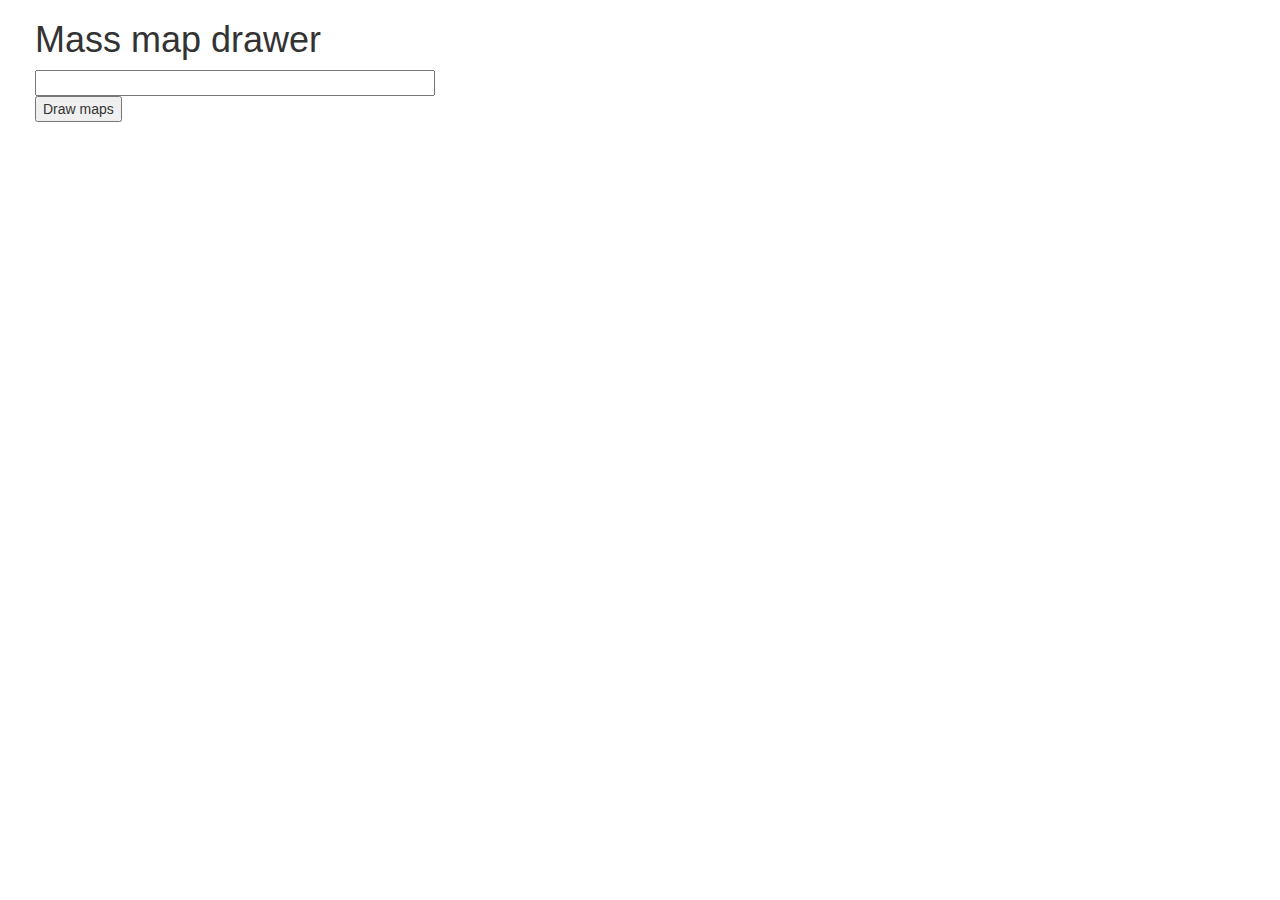
<file: frontend/drawmaps.html>
<!DOCTYPE html>
<html>
<head>
	<meta charset="utf-8">
	<title>Map drawing engine</title>
	<script type="text/javascript" src="http://maps.google.com/maps/api/js?key=AIzaSyCBGe-tLAd7dP12Oa3B4a_9Yj1otKFRvoQ"></script>
	<link rel="stylesheet" href="http://maxcdn.bootstrapcdn.com/bootstrap/3.3.6/css/bootstrap.min.css">
	<script src="js/angular.min.js" type="text/javascript" charset="utf-8"></script>
	<script>
		var app = angular.module('mapDrawer', []);
		app.controller('mapController', ['$scope', '$http', '$timeout', function($scope, $http, $timeout) {
			$scope.init = function() {
				$scope.myList = [];			
			};
			$scope.txt = 'hi';
			$scope.drawMaps = function() {
				var center = new google.maps.LatLng(39.149908, 22.153219);
				var mapOptions = {
					zoom: 1,
					center: center,
					mapTypeId: google.maps.MapTypeId.TERRAIN
				};
				$scope.myList = [];
				var tempList = $scope.motifList.trim().split(" ");
				var numCalls = tempList.length;
				// TODO: check for repeated items
				for (var i = 0; i < tempList.length; i++) {
					(function(i) {
					var id = tempList[i];						
					console.log(i, id);
					var urlstring = 'http://23.254.167.151:8080/fetchMotifDistr?code=' + encodeURIComponent(id);
					$http.get(urlstring).then(function(response) {
						$scope.myList.push(id);
						$timeout(function () {
							var map = new google.maps.Map(document.getElementById(id), mapOptions);
							for (var i = 0; i < response.data.length; i++) {
								var point = response.data[i];
								var latLng = new google.maps.LatLng(point["Latitude"], point["Longitude"]);
								var marker = new google.maps.Marker({
									position: latLng,
									map: map,
									title: point["Name"],
									icon: {
										path: google.maps.SymbolPath.CIRCLE,
										fillColor: "blue",
										fillOpacity: 1,
										scale: 5,
										strokeWeight: 0,
										strokeColor: "black"
									}
								});
							}
						});
					},
					function(response) {
						console.log("Data retrieval error");
					});
				})(i);
				}
			};
		}]);		
	</script>
	<style type="text/css" media="screen">
		.mapDiv {
			/*background-color: red;*/
			min-width: 500px;
			min-height: 312px;
			margin: 10px;
			margin-left: 0;
		}
		body {
			padding-left: 20px;
			padding-bottom: 30px;
		}
	</style>
	<script src="js/components/mapDiv.js" type="text/javascript" charset="utf-8"></script>
</head>
<body ng-app="mapDrawer">
	<div class="container-fluid" ng-controller="mapController" ng-init="init();">
		<div class="row">
			<div class="col-xs-12">
				<h1>Mass map drawer</h1>
			</div>
	    </div>
		<div class="row" style="margin-bottom: 20px;">
			<div class="col-xs-4">
				<input type="text" name="motifList" ng-model="motifList" style="min-width: 400px;">
				<br/>
				<input type="button" name="Draw maps" value="Draw maps" ng-click="drawMaps()">
			</div>			
		</div>
		<div class="row">
		<div ng-repeat="val in myList" class="col-xs-5">
			<map-div divid="{{ val }}"></map-div>
		</div>
		</div>
	</div>
</body>
</html>
</file>
